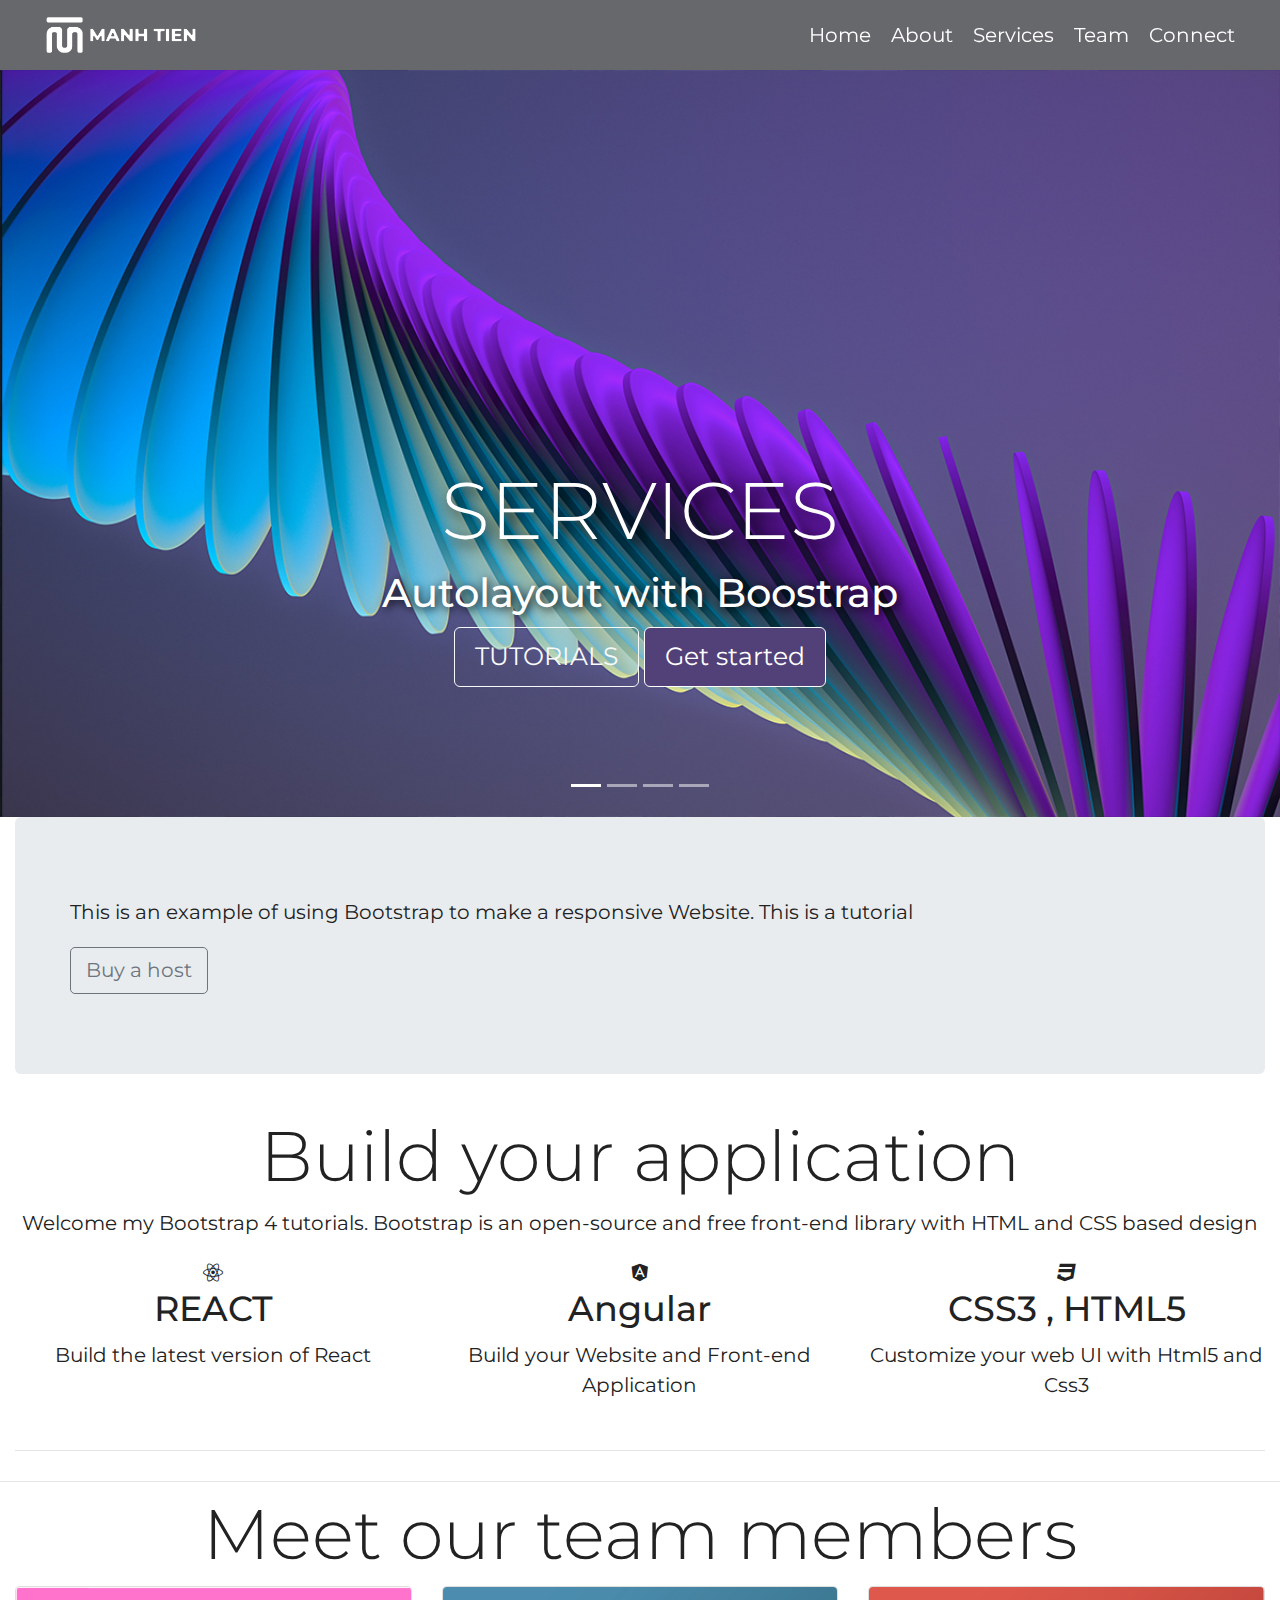
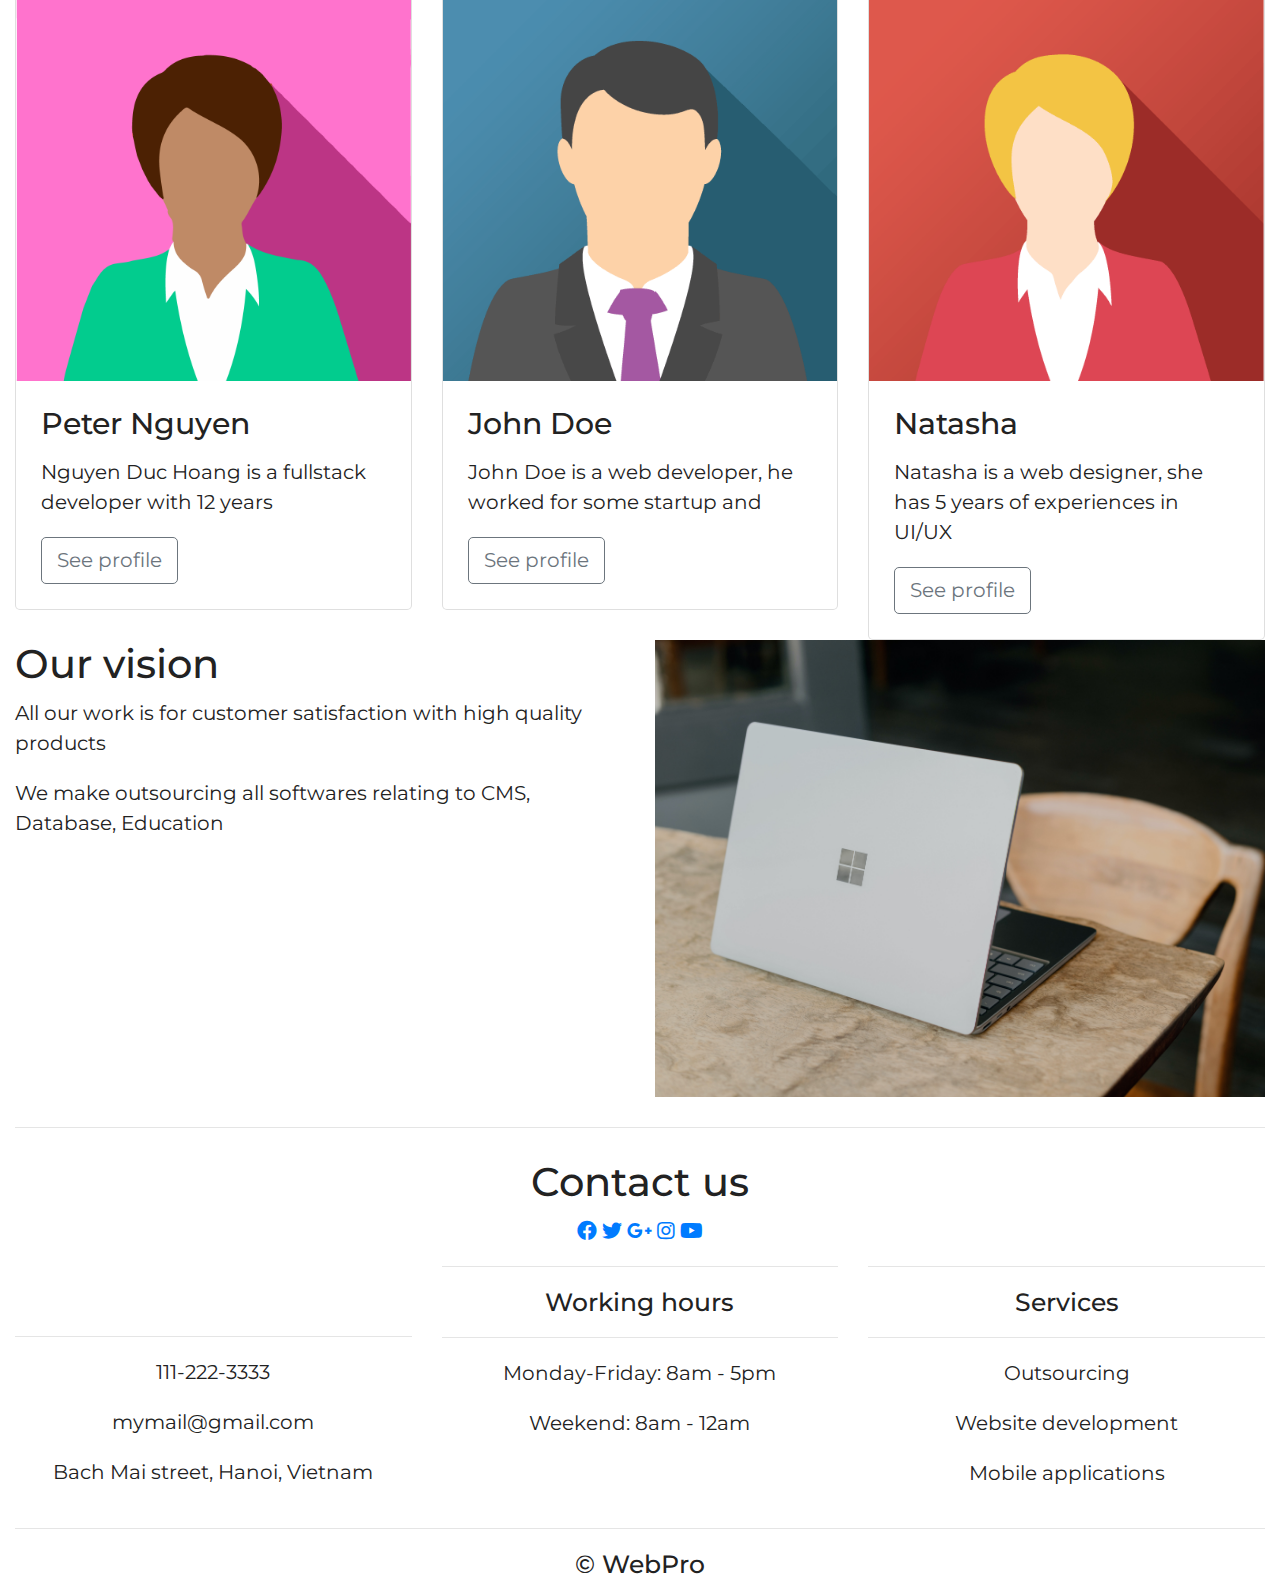
<file: Services.html>
<!DOCTYPE html>
<html>
<head>
	<meta charset="utf-8">
	<meta name="viewport" content="width=device-width, initial-scale=1">
	<title>mnhtien</title>
	<!-- Import Boostrap css, js, font awesome here -->
	<link rel="stylesheet" href="https://maxcdn.bootstrapcdn.com/bootstrap/4.1.3/css/bootstrap.min.css">       
    <link href="https://use.fontawesome.com/releases/v5.0.4/css/all.css" rel="stylesheet">    
    <script src="https://ajax.googleapis.com/ajax/libs/jquery/3.3.1/jquery.min.js">
    </script>
    <script src="https://cdnjs.cloudflare.com/ajax/libs/popper.js/1.14.3/umd/popper.min.js">
    </script>
    <script src="https://maxcdn.bootstrapcdn.com/bootstrap/4.1.3/js/bootstrap.min.js"></script>
    <link href="./css/style.css" rel="stylesheet">
</head>
<body>
<!-- Navigation -->
<nav class="navbar navbar-expand-md navbar-light bg-light sticky-top">
	<div class="container-fluid">
		<a class="navbar-branch" href="#">
			<img src="./images/logo.png" height="50">
		</a>
		<button class="navbar-toggler" type="button" data-toggle="collapse" 
			data-target="#navbarResponsive">
			<span class="navbar-toggler-icon"></span>
		</button>
		<div class="collapse navbar-collapse" id="navbarResponsive">
			<ul class="navbar-nav ml-auto">
				<li class="nav-item">
					<a class="nav-link active" href="index.html">Home</a>
				</li>
				<li class="nav-item">
					<a class="nav-link" href="about.html">About</a>
				</li>
				<li class="nav-item">
					<a class="nav-link" href="Services.html">Services</a>
				</li>
				<li class="nav-item">
					<a class="nav-link" href="#">Team</a>
				</li>
				<li class="nav-item">
					<a class="nav-link" href="#">Connect</a>
				</li>
			</ul>
		</div>
	</div>
</nav>
<!-- Carousel -->
<div id="slides" class="carousel slide" data-ride="carousel">
	<ul class="carousel-indicators">
		<li data-target="#slides" data-slide-to="0" class="active"></li>
		<li data-target="#slides" data-slide-to="1"></li>
		<li data-target="#slides" data-slide-to="2"></li>		
		<li data-target="#slides" data-slide-to="3"></li>
	</ul>
	<div class="carousel-inner">
		<div class="carousel-item active">
			<img src="images/carousel3.png">
			<div class="carousel-caption">
				<h1 class="display-2">Services</h1>
				<h3>Autolayout with Boostrap</h3>
				<button type="button" class="btn btn-outline-light btn-lg">
				TUTORIALS
				</button>
				<button type="button" class="btn btn-primary btn-lg">Get started</button>
			</div>
		</div>
		<div class="carousel-item">
			<img src="./images/carousel1.png">
		</div>
		<div class="carousel-item">
			<img src="./images/carousel2.png">
		</div>
		<div class="carousel-item">
			<img src="images/carousel0.png">
		</div>
	</div>
</div>
<!-- jumbotron -->
<div class="container-fluid">
	<div class="jumbotron">
		<div class="col-xs-12 col-sm-12 col-md-9 col-lg-9 col-xl-10">
			<p>This is an example of using Bootstrap to make a responsive Website. This is a tutorial</p>
		</div>
		<div class="col-xs-12 col-sm-12 col-md-3 col-lg-3 col-xl-2">
			<a href="#">
				<button type="button" class="btn btn-outline-secondary">Buy a host</button>
			</a>
		</div>
	</div>
</div>
<div class="container-fluid padding">
	<div class="row welcome text-center">
		<div class="col-12">
			<h1 class="display-4">Build your application</h1>
		</div>
		<!-- Horizontal Rule -->
		<hr> 
		<div class="col-12">
			<p>Welcome my Bootstrap 4 tutorials. Bootstrap is an open-source and free front-end library with HTML and CSS based design</p>
		</div>
	</div>
</div>
<div class="container-fluid padding">
	<div class="row text-center padding">
		<div class="col-xs-12 col-sm-6 col-md-4 ">
			<i class="fab fa-react"></i>	
			<h3>REACT</h3>
			<p>Build the latest version of React</p>					
		</div>
		<div class="col-xs-12 col-sm-6 col-md-4">
			<i class="fab fa-angular"></i>			
			<h3>Angular</h3>
			<p>Build your Website and Front-end Application</p>
		</div>
		<div class="col-sm-12 col-md-4">
			<i class="fab fa-css3"></i>			
			<h3>CSS3 , HTML5</h3>
			<p>Customize your web UI with Html5 and Css3</p>
		</div>
	</div>	
	<hr class="my-4">	
</div>

<hr class="my-2">
<!--

-->
<div class="container-fluid padding">
	<div class="row welcome text-center">
		<div class="col-12">
			<h1 class="display-4">Meet our team members</h1>
		</div>
	</div>
</div>
<div class="container-fluid padding">
	<div class="row padding">
		<div class="col-md-4">
			<div class="card">
				<img class="card-img-top" src="./images/nguyenduchoang.png">
				<div class="card-body">
					<h4 class="card-title">Peter Nguyen</h4>
					<p class="card-text">Nguyen Duc Hoang is a fullstack developer with 12 years</p>
					<a href="#" class="btn btn-outline-secondary">See profile</a>
				</div>
			</div>
		</div>
		<div class="col-md-4">
			<div class="card">
				<img class="card-img-top" src="./images/johndoe.png">
				<div class="card-body">
					<h4 class="card-title">
						John Doe	
					</h4>
					<p class="card-text">John Doe is a web developer, he worked for some startup and </p>
					<a href="#" class="btn btn-outline-secondary">See profile</a>
				</div>
			</div>
		</div>
		<div class="col-md-4">
			<div class="card">
				<img class="card-img-top" src="./images/Natasha.png">
				<div class="card-body">
					<h4 class="card-title">
						Natasha	
					</h4>
					<p class="card-text">Natasha is a web designer, she has 5 years of experiences in UI/UX</p>
					<a href="#" class="btn btn-outline-secondary">See profile</a>
				</div>
			</div>
		</div>
	</div>
</div>
<div class="container-fluid padding">
	<div class="row padding">
		<div class="col-md-12 col-lg-6">
			<h2>Our vision</h2>
			<p>All our work is for customer satisfaction with high quality products</p>
			<p>We make outsourcing all softwares relating to CMS, Database, Education</p>
			<br>
		</div>
		<div class="col-lg-6">
			<img src="images/surface-Z7xoFKlmtgE-unsplash.jpg" class="img-fluid">
		</div>
	</div>
	<hr class="my-4">
</div>
<div class="container-fluid padding">	
	<div class="row text-center padding">
		<div class="col-12">
			<h2>Contact us</h2>
		</div>
		<div class="col-12 social padding">
			<a href="#"><i class="fab fa-facebook"></i></a>
			<a href="#"><i class="fab fa-twitter"></i></a>
			<a href="#"><i class="fab fa-google-plus-g"></i></a>
			<a href="#"><i class="fab fa-instagram"></i></a>
			<a href="#"><i class="fab fa-youtube"></i></a>
		</div>
	</div>
</div>	
<footer>
	<div class="container-fluid padding">	
		<div class="row text-center">
			<div class="col-md-4">
				<img src="./images/logo.png" width="238" height="70">
				<hr class="light">
				<p>111-222-3333</p>
				<p>mymail@gmail.com</p>
				<p>Bach Mai street, Hanoi, Vietnam</p>
			</div>
			<div class="col-md-4">				
				<hr class="light">
				<h5>Working hours</h5>
				<hr class="light">
				<p>Monday-Friday: 8am - 5pm</p>
				<p>Weekend: 8am - 12am</p>
			</div>
			<div class="col-md-4">				
				<hr class="light">
				<h5>Services</h5>
				<hr class="light">
				<p>Outsourcing</p>
				<p>Website development</p>
				<p>Mobile applications</p>
			</div>
			<div class="col-12">
				<hr class="light-100">
				<h5>&copy; WebPro</h5>
			</div>
		</div>
	</div>
</footer>
</body>
</html>
</file>
<file: css/style.css>
@import url('https://fonts.googleapis.com/css2?family=Hind+Siliguri:wght@700&family=Montserrat:wght@300&display=swap');

html, body {
	width: 100%;
	height: 100%;
	font-family: 'Montserrat';
	font-size: 20px;
	color: #222;
}

.navbar {
	background-color: rgba(2,4,10,0.6) !important;
}
.navbar li a {
    color: white !important;
}
.navbar li a:hover {
    color: black !important;
}
.carousel-inner img {
	width: 100%;
}
.carousel-caption {
	position: absolute;
	top: 50%;
}
.carousel-caption h1 {
	font-size: 400%;
	text-transform: uppercase;
	text-shadow: 5px 5px 15px #000;
}
.carousel-caption h3 {
	font-size: 200%;	
	text-shadow: 2px 2px 10px #000;
}
.btn-primary {
	background-color: rgb(82,64,120);
	border: 1px solid white;
}
.btn-primary:hover {
	background-color: rgb(62,44,100);
	border: 1px solid white;
}
.about-us{
	padding: 100px 0;
}
.image-about{
	position: relative;

/*	background: blue;*/
	height: 500px;
}
.laptop-white{
	overflow: hidden;
	width: 250px;
	border-radius: 15px;
	position: absolute;
	right: 30px;
}
.laptop-white img{
	width: 100%;
}
.laptop-black{
	overflow: hidden;
	width: 200px;
	border-radius: 5px;
	position: absolute;
	top:120px;
	left: 30px;
	
}
.laptop-black img{
	width: 100%;

}
.cat{
	overflow: hidden;
	width: 200px;
	border-radius: 5px;
	position: absolute;
	right: 60px;
	bottom: 170px;
}
.cat img{
	width: 100%;
}
@media screen and (max-width:767px){
	.image-about{
		height: 100%;
	}
	.cat, .laptop-black, .laptop-white{
		position: static;
		width: 100%;
		height: 200px;
		margin: 10px 0;
	}
}
.icon-box{
	text-align: center;
	background: rgba(255,255,255,0.21);
	
.icon-box h3{
	margin-top: 20px;
}
.jumbotron {
	padding: 1rem;
	border-radius: 0;
}
.welcome hr {
	border-top: 2px solid rgba(62,44,100, 0.6);
	width: 95%;	
	margin-bottom: 2rem;
}
.fa-react {
	color: #81D8F7;
}
.fa-angular {
	color: rgb(177,43,55);
}
.fa-css3 {
	color: #D76537;
}
.fa-react, .fa-angular, .fa-css3 {
	font-size: 4em;
	margin: 1rem;
}
.fun {
	width: 100%;
}

.social a {
	font-size: 3em;/*1em = 16px*/
	padding: 3rem;/*1rem = 1 "font-size" */
}
.fa-facebook {
	color: #363636;
}
.fa-twitter {
	color: #363636;	
}
.fa-google-plus-g {
	color: #363636;
}
.fa-instagram {
	color: #363636;
}
.fa-youtube {
	color: #363636;
}
footer {
	background-color: #3f3f3f;
	color: #d5d5d5;
}
hr.light {
	border-top: 1px solid #d5d5d5;
	width: 75%;
}
.light-100 {
	border-top: 1px solid #d5d5d5;
	width: 100%;
}
/*Media Query*/
@media (max-width: 992px){
	.carousel-caption {
		top: 20%;
	}
	.carousel-caption h1{
		font-size: 250%;
	}
	.carousel-caption h3{		
		font-size: 160%;		
	}
	.carousel-caption .btn{		
		font-size: 120%;		
	}
}
@media (max-width: 768px){	
	.carousel-caption {
		top: 20%;
	}
	.carousel-caption h1{
		font-size: 220%;
	}
	.carousel-caption h3{		
		font-size: 140%;
		padding-bottom: 0.2rem;
	}
	.carousel-caption .btn{		
		font-size: 95%;
		padding: 8px 14px;
	}
}
@media (max-width: 576px){
	.carousel-caption {
		top: 10%;
	}
	.carousel-caption h1{
		font-size: 150%;
	}
	.carousel-caption h3{		
		font-size: 110%;		
	}
	.carousel-caption .btn {		
		font-size: 90%;
		padding: 4px 8px;
	}	
}
</file>
